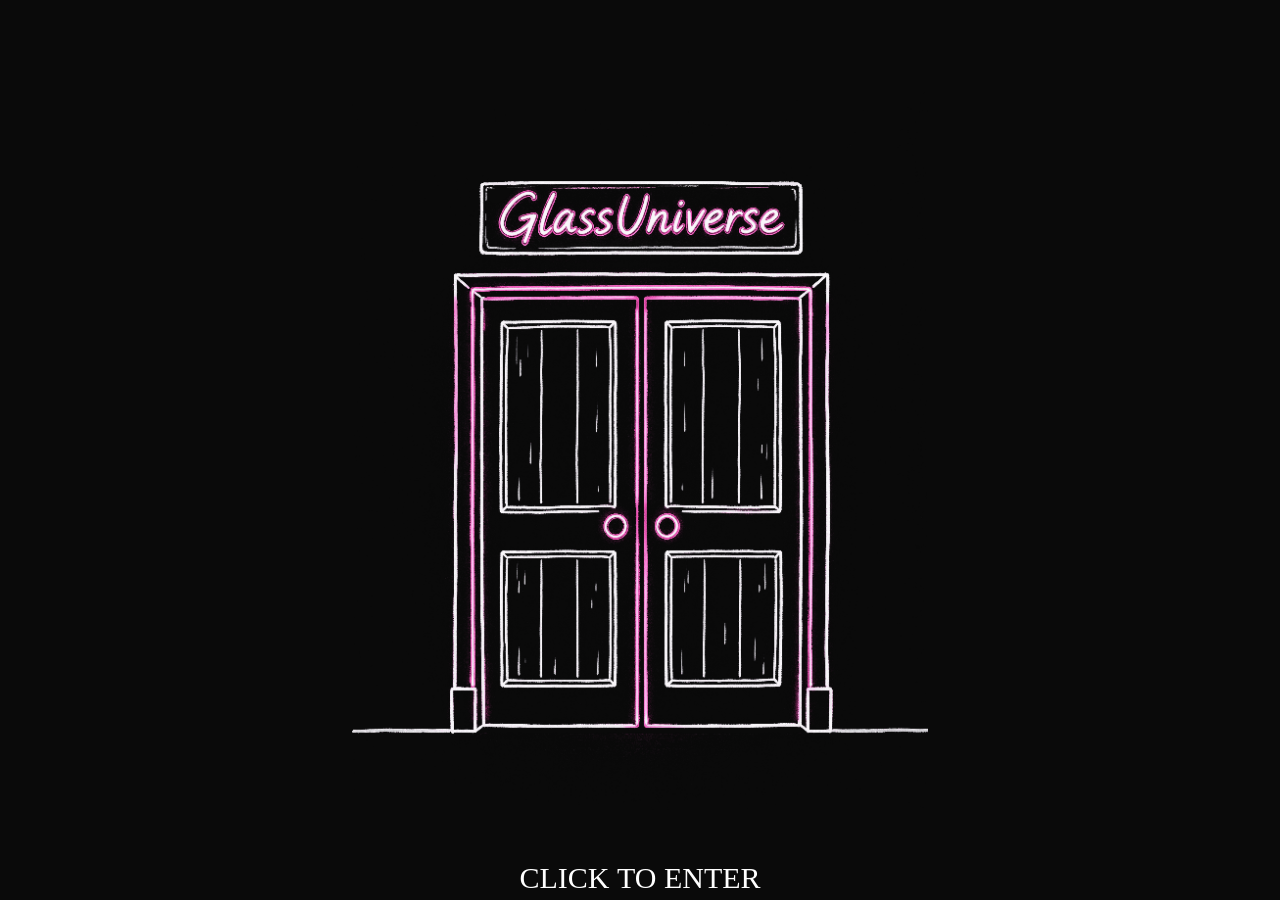
<file: index.html>
<!DOCTYPE html>
<html lang="en">
  <head>
    <meta charset="utf-8" />
    <meta name="viewport" content="width=device-width, initial-scale=1.0">

    <title>IDEA9103 Final — User Input Mechanic</title>

    <link rel="stylesheet" type="text/css" href="style.css">

    <script src="libraries/p5.min.js"></script>
    <script src="libraries/p5.sound.min.js"></script>
  </head>

  <body>
    <script src="user-input-mechanic.js"></script>
    <script src="sketch.js"></script>
  </body>
</html>
</file>
<file: style.css>
html, body {
  margin: 0;
  padding: 0;
  height: 100%;
}

body {
  display: flex;
  align-items: center;
  justify-content: center;
  background: #000;
}

canvas {
  display: block;
}
</file>
